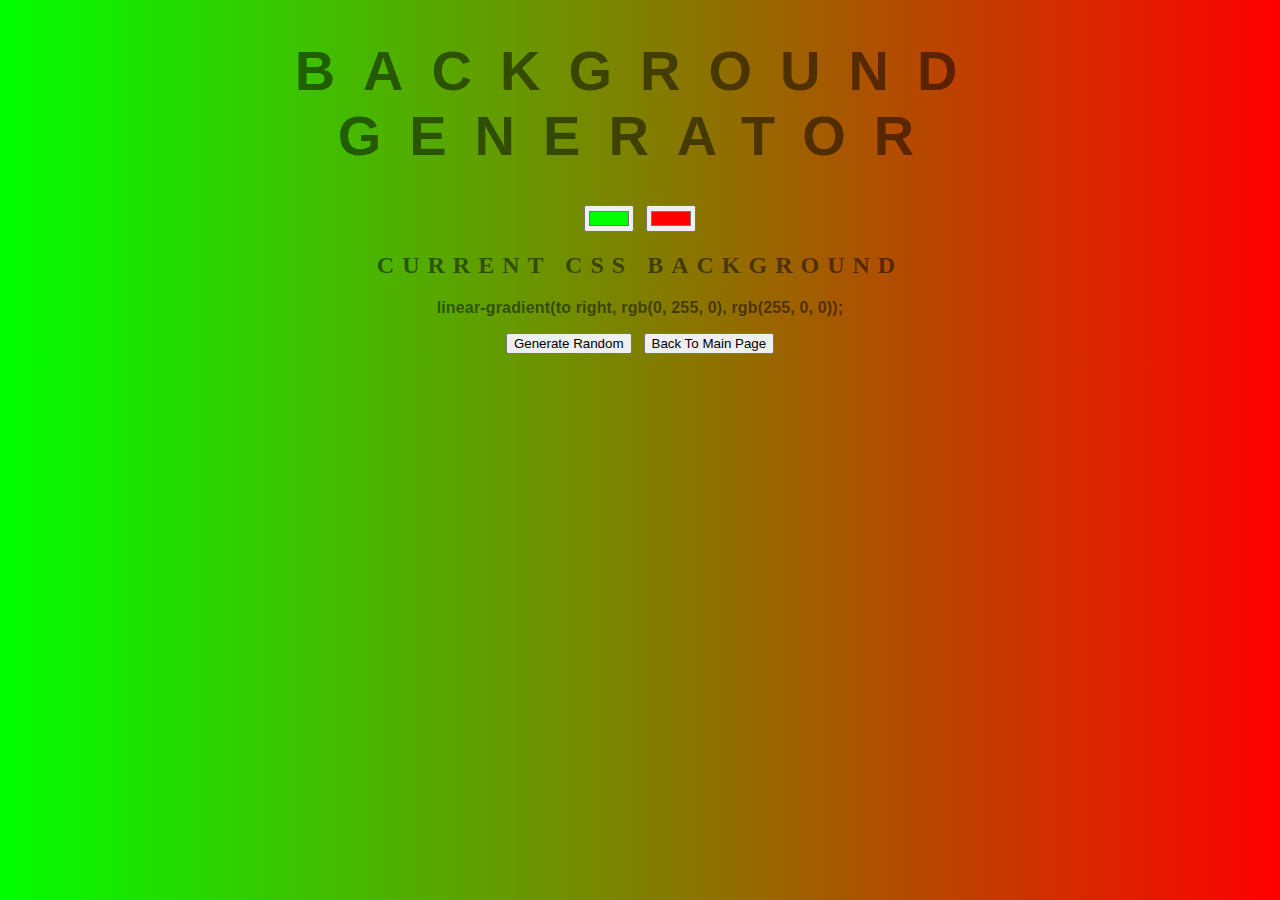
<file: background-generator/index.html>
<!DOCTYPE html>
<html>
<head>
	<title>Gradient Background</title>
	<link rel="stylesheet" type="text/css" href="style.css">
</head>
<body id="gradient">
	<h1>Background Generator</h1>
	<input class="color1" type="color" name="color1" value="#00ff00">
	<input class="color2" type="color" name="color2" value="#ff0000">
	<h2>Current CSS Background</h2>
	<h3></h3>
	<button type="button">Generate Random</button>
	<a href="https://aemreaydemir.github.io/"> <button>Back To Main Page</button></a>
	<script type="text/javascript" src="script.js"></script>
</body>
</html>
</file>
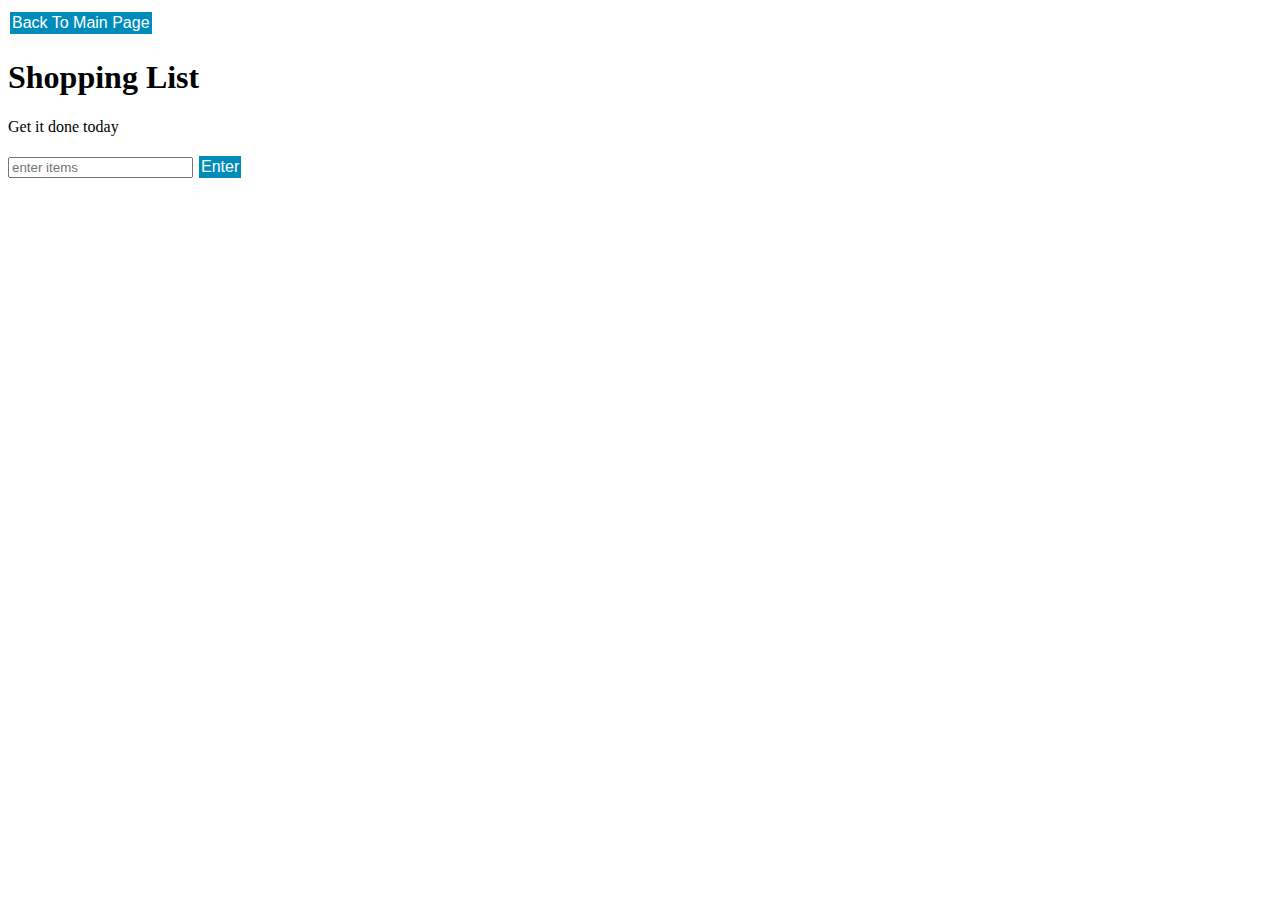
<file: shopping list/index.html>
<!DOCTYPE html>
<html>
<head>
	<title>Javascript + DOM</title>
	<link rel="stylesheet" type="text/css" href="style.css">
</head>
<body>
	<a href="https://aemreaydemir.github.io/"> <button class="btn btn-primary btn-xl">Back To Main Page</button> </a>
	<h1>Shopping List</h1>
	<p id="first">Get it done today</p>
	<input id="userinput" type="text" placeholder="enter items">
	<button id="enter">Enter</button>
	<ul >
	</ul>
	<script type="text/javascript" src="script.js"></script>
</body>
</html>
</file>
<file: background-generator/style.css>
body {
	font: 'Raleway', sans-serif;
    color: rgba(0,0,0,.5);
    text-align: center;
    text-transform: uppercase;
    letter-spacing: .5em;
    top: 15%;
	/*background: linear-gradient(to right, red , yellow); /* Standard syntax */
}

h1 {
    font: 600 3.5em 'Raleway', sans-serif;
    color: rgba(0,0,0,.5);
    text-align: center;
    text-transform: uppercase;
    letter-spacing: .5em;
    width: 100%;
}

h3 {
	font: 900 1em 'Raleway', sans-serif;
    color: rgba(0,0,0,.5);
    text-align: center;
    text-transform: none;
    letter-spacing: 0.01em;

}
</file>
<file: shopping list/style.css>
.done {
  text-decoration: line-through;

}
div {
  display: flex;
}
button {
  background-color: #008CBA; /* Green */
  border: none;
  color: white;
  padding: 2px 2px;
  text-align: center;
  text-decoration: none;
  display: inline-block;
  font-size: 16px;
  margin: 4px 2px;
  cursor: pointer;
}
.delete {
  background-color: #F44336
}
</file>
